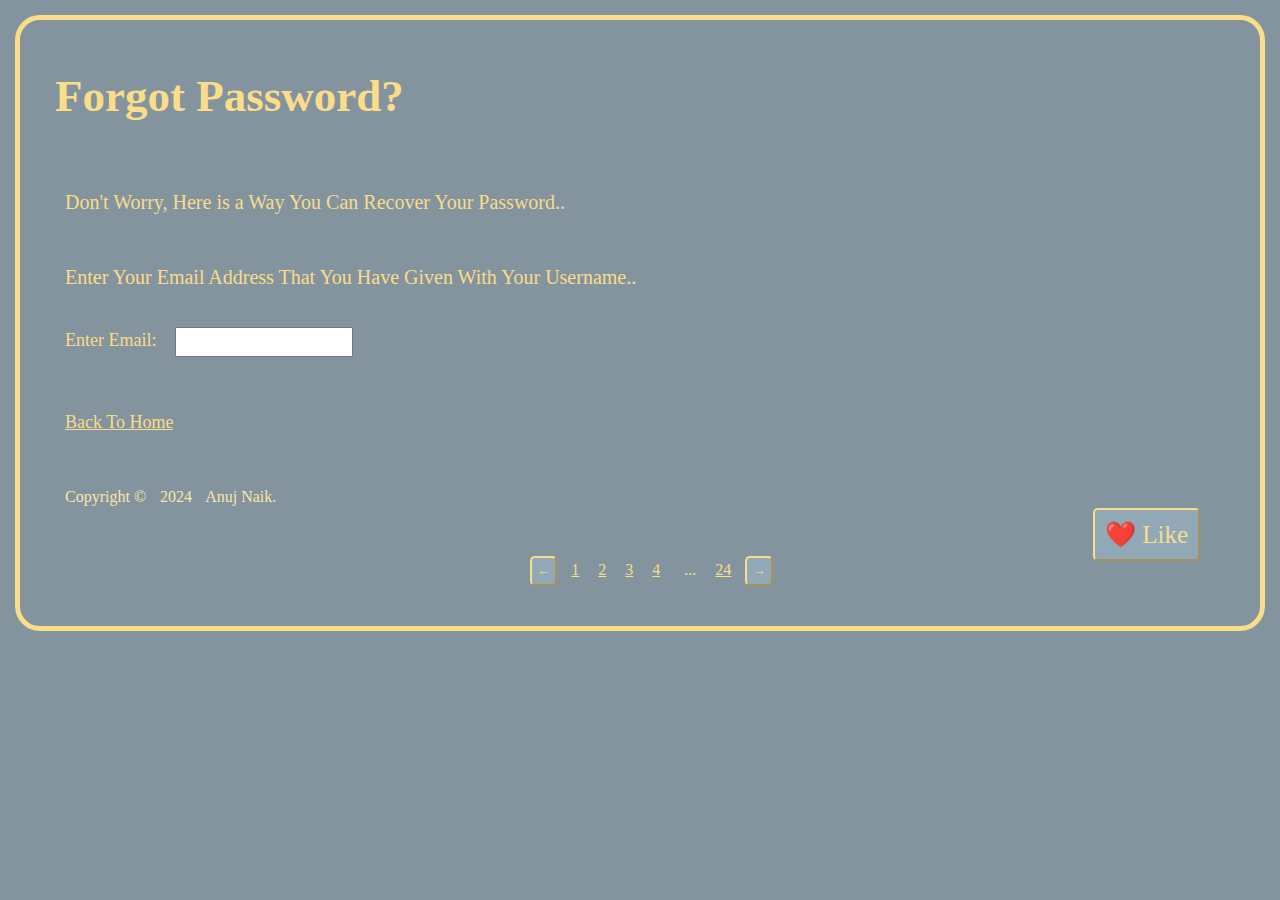
<file: Order Food Online/fpass.html>
<!DOCTYPE html>
<html lang="en">
<head>
   <meta charset="UTF-8">
   <meta name="viewport" content="width=device-width, initial-scale=1.0">
   <title>Forgot Password?</title>
   <link href="style.css" rel="stylesheet">
   <link rel="icon" href="img/download.jpg">
   <link rel="stylesheet" href="query.css">
   <script src="js/script.js"></script>
</head>
<body>
   <h3> Forgot Password?</h3>
   <p> Don't Worry, Here is a Way You Can Recover Your Password..</p>
   <p>Enter Your Email Address That You Have Given With Your Username..</p>
   <form name="fpass" method="post">
    <label> Enter Email:</label>
    <input class="email" type="email"> 
   </form>
   <nav> <a href="index.html"> Back To Home </a>
   </nav>
   <footer>
    <div id="copyright">
      Copyright &copy; <span id="year">2024</span> Anuj Naik.
    </div>
    <button id="like" onclick=like1()> ❤️ Like </button>
    <div class="page">
      <button id="left" onclick="leftbutt()">
        &larr;
      </button>
      <a id="one" href="index.html">1</a>
      <a id="two" href="contact.html">2</a>
      <a id="three" href="fpass.html">3</a>
      <a id="four" href="#">4</a>
      <span class="dots">...</span>
      <a id="tfour" href="#">24</a>
      <button id="right" onclick="rightbutt()">
        &rarr;
      </button>
    </div>
  </footer>
</body>
</html>
</file>
<file: Order Food Online/style.css>
* {
  margin: 5px;
  padding: 5px;
  font-family: 'Trebuchet MS';
  scroll-behavior: smooth;
}
body {
  color: #444;
  border: 5px solid #fadc89;
  border-radius: 25px;
  position: relative;
  background-color: #738692e1; 
}
nav {
  font-size: 18px;
  margin-top: 25px;
}
article {
  margin-bottom: 35px;
}
aside {
  background-color: #93abb9e1;
  border-top: 3px solid #fadc89;
  border-bottom: 3px solid #fadc89;
  padding: 25px 0;
  width: 400px;
  margin-left: 45px;
  border-radius: 5px;
  box-shadow: 5px 5px 5px #363636;
}
h1,
h2,
h3,
h4 {
  color: #fadc89;
}
h1 {
  font-size: 45px;
  text-transform: uppercase;
  font-style: italic;
  text-decoration: solid;
  text-shadow: 5px 5px 5px #363636;
  margin-left: 25px;
}
h2 {
  font-size: 30px;
  position: relative;
  margin-bottom: 30px;
  margin-left: 25px;
}
h3 {
  font-size: 45px;
  margin-bottom: 40px;
  margin-top: 40px;
  max-width: 550px;
  margin-left: 25px;
}
h4 {
  font-size: 20px;
  text-transform: uppercase;
  text-align: center;
}
p {
  font-size: 20px;
  line-height: 2;
  margin-bottom: 5px;
  color: #fadc89;
  margin-left: 25px;
  padding: 15px;
  max-width: 1150px;
}
ul,
ol {
  margin-left: 25px;
  margin-bottom: 20px;
}
li {
  font-size: 20px;
  margin-bottom: 10px;
  color: #fadc89;
  display: inline-block;
  box-shadow: 2px 2px 2px #444;
  border: 1.5px solid #fadc89;;
  border-radius: 15px;
  padding: 15px;
  transition: all 0.5s;
}
li:hover{
  transform: translate(0rem,-1rem);
}
a:link {
  color: #fadc89;
  margin-left: 25px;
  margin-bottom: 25px;
}
a:visited {
  color: #fadc89;
}
a:hover {
  color: #1098ad;
  font-weight: bold;
  text-decoration: #1098ad;
}
a:active {
  background-color: black;
  font-style: italic;
}
nav a:link {
  margin-right: 30px;
  margin-top: 10px;
  display: inline-block;
}
b,i {
  margin: 1px;
  padding: 1px;
}
.ff,
.fm,
.cd{
  border: #363636;
  box-shadow: #fadc89;
  margin-left: 0px;
}
.cd{
  margin-left: 25px;
}
#copyright {
  font-size: 16px;
  color: #fde6a5;
}
#hero{
  align-content: end;
  width: 1150px;
  display: flex;
  background: #91a4b1;
  border-radius: 35px;
  justify-content: baseline;
  margin-left: 25px;
}
#heroimg{
  margin-top: 15px;
  border-radius: 25px;
  margin-right: 15px;
}
#like {
  font-size: 25px;
  padding: 10px;
  position: absolute;
  bottom: 60px;
  right: 55px;
}
button{
  color: #fadc89;
  cursor: pointer;
  border-radius: 5px;
  border-color: #fadc89;
  background-color: #93abb9e1;
}
#lmh{
  font-weight: bold;
  margin-left: 25px;
  margin-top: 25px;
  background-color: #fadc89;
  color: #738692e1;
  border-radius: 7px;
}
div{
  margin-left: 25px;
}
img{
  margin-top: 15px;
  margin-left: 15px;
}
#tfk{
  margin-top: -25px;
  font-size: small;
}
#ff{
  position: relative;
}
.trend{
  background-color: #fadc89;
  color:#80919c;
  font-size: 13px;
  margin-left: 0px;
  width: 125px;
  position: absolute;
  top: -35px;
  left: -35px;
  border-radius: 7px;
}
.page{
  align-content: center;
  margin-top: 25px;
  margin-left: 475px;
  padding: 15px;
}
#right{
  margin-left: 0px;
}
#one,
#two,
#three,
#four,
#tfour{
  margin-left: 0px;
}
.dots{
  color: #fadc89;
}
label{
  margin: 5px;
  padding: 5px;
  font-family: 'Trebuchet MS';
  scroll-behavior: smooth;
  margin-left: 25px;
  font-size: 18px;
  color: #fadc89;
}
#login{
  color: #fadc89;
  cursor: pointer;
  border-radius: 5px;
  border-color: #fadc89;
  background-color: #93abb9e1;
  font-size: 18px;
  padding: 10px;
  margin-left: 35px;
}
#fpass{
  margin-left: 95px;
}
#youcan{
  max-width: nones;
}
</file>
<file: Order Food Online/query.css>
@media (max-width:1200px){
    *{
        background-color: rgb(231, 206, 169);
        font-size: 20px;       
        }
    }
@media (max-width:600px){
    *{
        font-size: 10px;
        background-color: transparent;
    }
}
</file>
